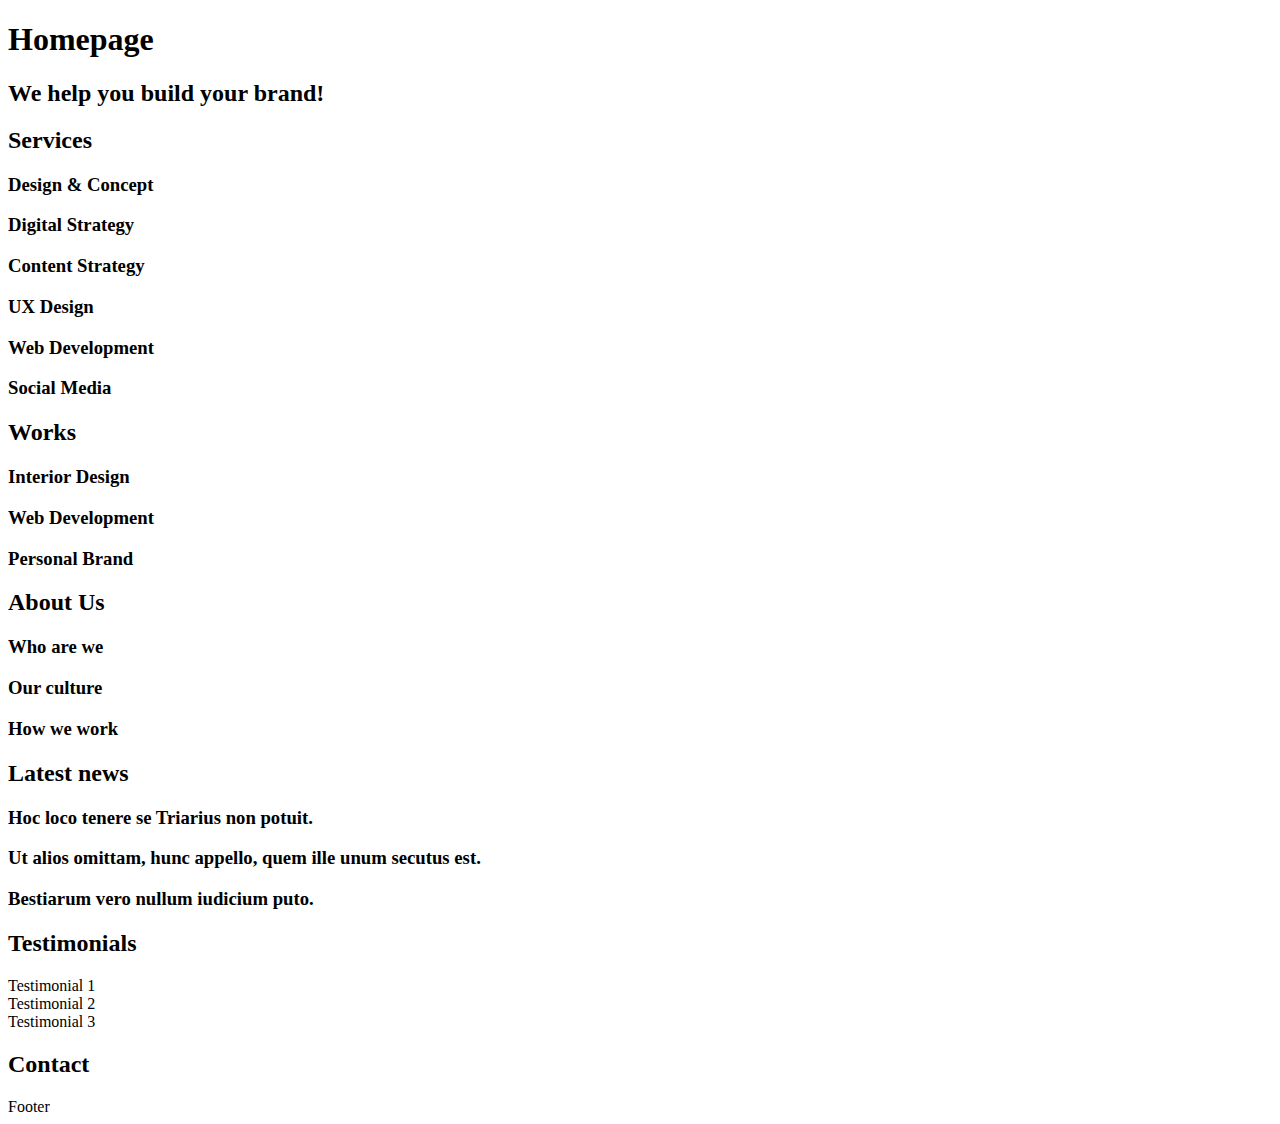
<file: 0x00-html_advanced/10-index.html>
<!DOCTYPE html>
<html lang="en" dir="ltr">
    <head>
        <meta charset="utf-8">
        <meta name="viewport" content="width=device-width, initial-scale=1.0, viewport-fit=cover">
        <title>Homepage - Techium</title>
        <meta name="description" content="Techium is a digital agency">
        <link rel="icon" type="image/x-icon" href="./image/favicon_package_v0.16/favicon.ico">
        <link rel="icon" type="image/png" href="./image/favicon_package_v0.16/favicon-16x16.png">
    </head>
    <body>
        <header>
            <nav></nav>
        </header>
        <main>
            <h1>Homepage</h1>
            <section>
                <h2>We help you build your brand!</h2>
            </section>
            <section>
                <h2>Services</h2>
                <h3>Design & Concept</h3>
                <h3>Digital Strategy</h3>
                <h3>Content Strategy</h3>
                <h3>UX Design</h3>
                <h3>Web Development</h3>
                <h3>Social Media</h3>
            </section>
            <section>
                <h2>Works</h2>
                <article>
                    <h3>Interior Design</h3>
                </article>
                <article>
                    <h3>Web Development</h3>
                </article>
                <article>
                    <h3>Personal Brand</h3>
                </article>
            </section>
            <section>
                <h2>About Us</h2>
                <h3>Who are we</h3>
                <h3>Our culture</h3>
                <h3>How we work</h3>
            </section>
            <section>
                <h2>Latest news</h2>
                <article>
                    <h3>Hoc loco tenere se Triarius non potuit.</h3>
                </article>
                <article>
                    <h3>Ut alios omittam, hunc appello, quem ille unum secutus est.</h3>
                </article>
                <article>
                    <h3>Bestiarum vero nullum iudicium puto.</h3>
                </article>
            </section>
            <section>
                <h2>Testimonials</h2>
                <article>Testimonial 1</article>
                <article>Testimonial 2</article>
                <article>Testimonial 3</article>
            </section>
            <section>
                <h2>Contact</h2>
            </section>
        </main>
        <footer>Footer</footer>
    </body>
</html>
</file>
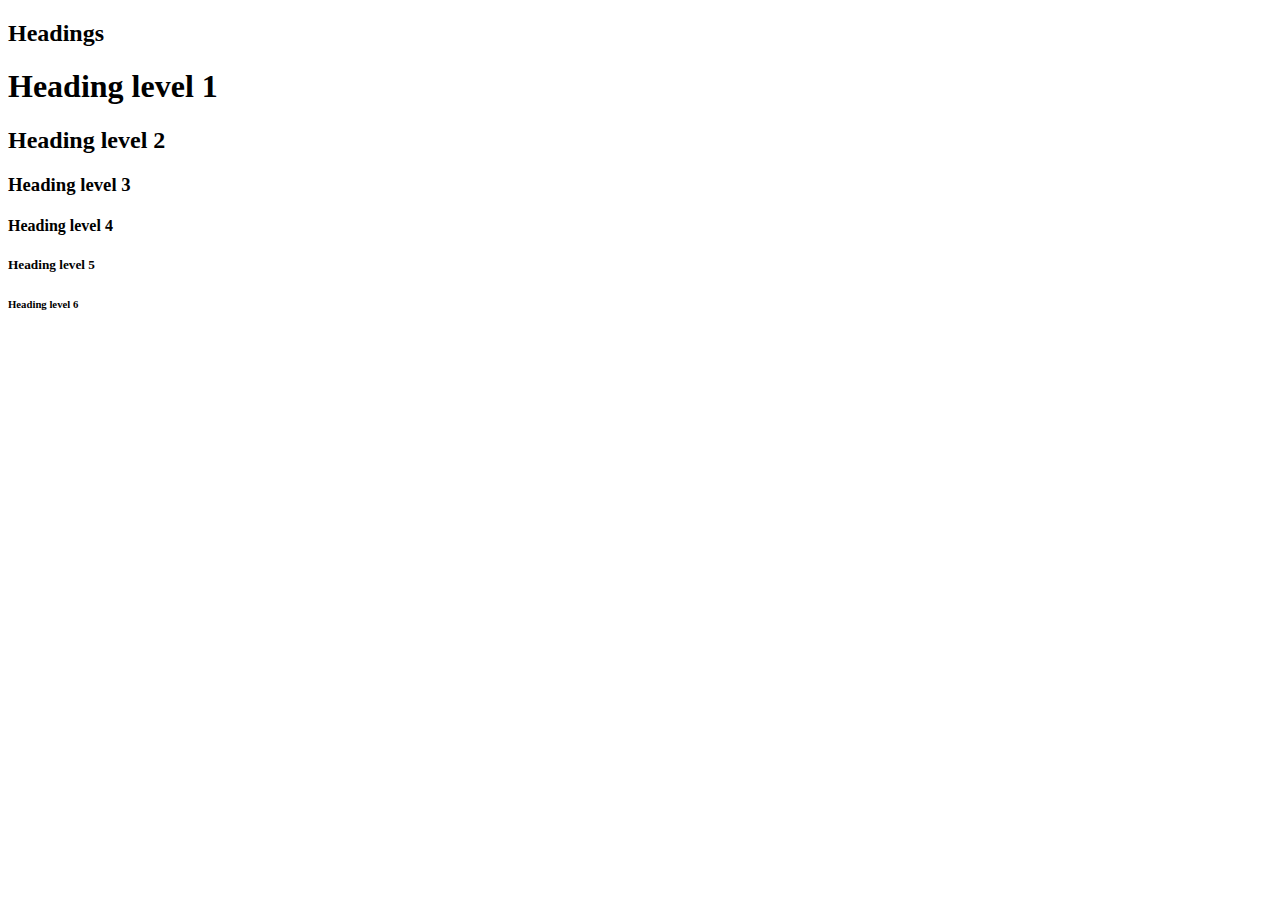
<file: 0x00-html_advanced/11-styleguide.html>
<!DOCTYPE html>
<html lang="en" dir="ltr">
    <head>
        <meta charset="utf-8">
        <meta name="viewport" width="device-width" initial-scale="1.0" viewport-fit="cover">
        <title>Styleguide - Techium</title>
        <meta name="description" content="Techium is a digital agency">
        <link rel="icon" type="image/x-icon" href="./favicon.ico">
        <link rel="icon" type="image/png" href="./favicon.png">
    </head>
    <body>
        <header></header>
        <main>
            <section>
                <header>
                    <h2>Headings</h2>
                </header>
                <h1>Heading level 1</h1>
                <h2>Heading level 2</h2>
                <h3>Heading level 3</h3>
                <h4>Heading level 4</h4>
                <h5>Heading level 5</h5>
                <h6>Heading level 6</h6>
            </section>
        </main>
        <footer></footer>
    </body>
</html>
</file>
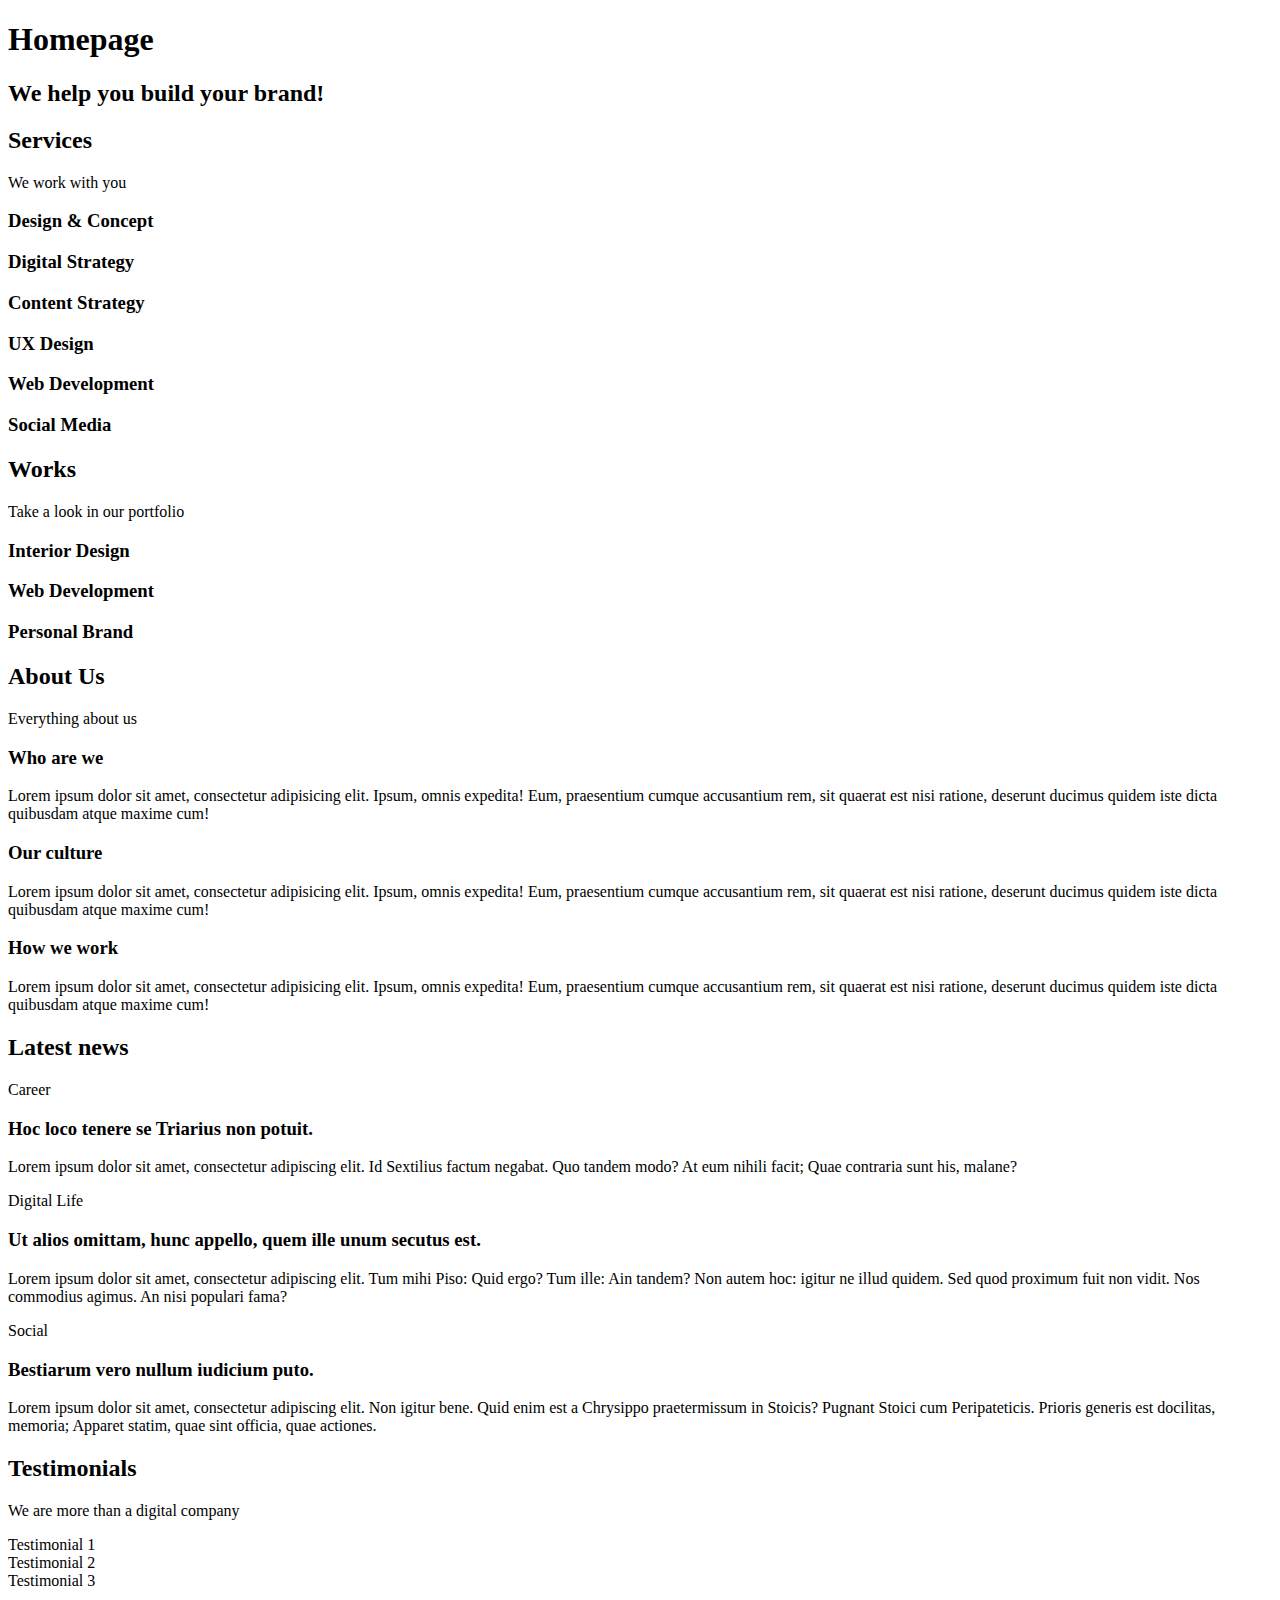
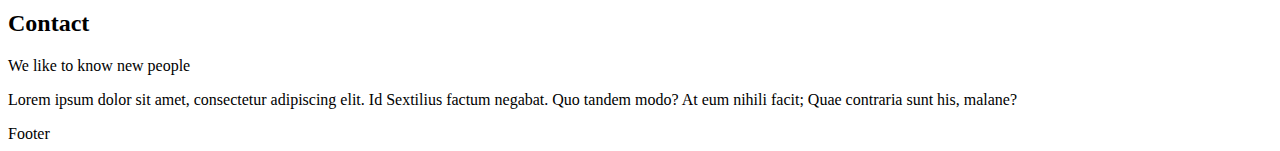
<file: 0x00-html_advanced/12-index.html>
<!DOCTYPE html>
<html lang="en" dir="ltr">
    <head>
        <meta charset="utf-8">
        <meta name="viewport" content="width=device-width, initial-scale=1.0, viewport-fit=cover">
        <title>Homepage - Techium</title>
        <meta name="description" content="Techium is a digital agency">
        <link rel="icon" type="image/x-icon" href="./image/favicon_package_v0.16/favicon.ico">
        <link rel="icon" type="image/png" href="./image/favicon_package_v0.16/favicon-16x16.png">
    </head>
    <body>
        <header>
            <nav></nav>
        </header>
        <main>
            <h1>Homepage</h1>
            <section>
                <h2>We help you build your brand!</h2>
            </section>
            <section>
                <h2>Services</h2>
                <p>We work with you</p>
                <h3>Design & Concept</h3>
                <h3>Digital Strategy</h3>
                <h3>Content Strategy</h3>
                <h3>UX Design</h3>
                <h3>Web Development</h3>
                <h3>Social Media</h3>
            </section>
            <section>
                <h2>Works</h2>
                <p>Take a look in our portfolio</p>
                <article>
                    <h3>Interior Design</h3>
                </article>
                <article>
                    <h3>Web Development</h3>
                </article>
                <article>
                    <h3>Personal Brand</h3>
                </article>
            </section>
            <section>
                <h2>About Us</h2>
                <p>Everything about us</p>
                <h3>Who are we</h3>
                <p>Lorem ipsum dolor sit amet, consectetur adipisicing elit. Ipsum, omnis expedita! Eum, praesentium cumque accusantium rem, sit quaerat est nisi ratione, deserunt ducimus quidem iste dicta quibusdam atque maxime cum!</p>
                <h3>Our culture</h3>
                <p>Lorem ipsum dolor sit amet, consectetur adipisicing elit. Ipsum, omnis expedita! Eum, praesentium cumque accusantium rem, sit quaerat est nisi ratione, deserunt ducimus quidem iste dicta quibusdam atque maxime cum!</p>
                <h3>How we work</h3>
                <p>Lorem ipsum dolor sit amet, consectetur adipisicing elit. Ipsum, omnis expedita! Eum, praesentium cumque accusantium rem, sit quaerat est nisi ratione, deserunt ducimus quidem iste dicta quibusdam atque maxime cum!</p>
            </section>
            <section>
                <h2>Latest news</h2>
                <article>
                    <p>Career</p>
                    <h3>Hoc loco tenere se Triarius non potuit.</h3>
                    <p>Lorem ipsum dolor sit amet, consectetur adipiscing elit. Id Sextilius factum negabat. Quo tandem modo? At eum nihili facit; Quae contraria sunt his, malane?</p>
                </article>
                <article>
                    <p>Digital Life</p>
                    <h3>Ut alios omittam, hunc appello, quem ille unum secutus est.</h3>
                    <p>Lorem ipsum dolor sit amet, consectetur adipiscing elit. Tum mihi Piso: Quid ergo? Tum ille: Ain tandem? Non autem hoc: igitur ne illud quidem. Sed quod proximum fuit non vidit. Nos commodius agimus. An nisi populari fama?</p>
                </article>
                <article>
                    <p>Social</p>
                    <h3>Bestiarum vero nullum iudicium puto.</h3>
                    <p>Lorem ipsum dolor sit amet, consectetur adipiscing elit. Non igitur bene. Quid enim est a Chrysippo praetermissum in Stoicis? Pugnant Stoici cum Peripateticis. Prioris generis est docilitas, memoria; Apparet statim, quae sint officia, quae actiones.</p>
                </article>
            </section>
            <section>
                <h2>Testimonials</h2>
                <p>We are more than a digital company</p>
                <article>Testimonial 1</article>
                <article>Testimonial 2</article>
                <article>Testimonial 3</article>
            </section>
            <section>
                <h2>Contact</h2>
                <p>We like to know new people</p>
                <p>Lorem ipsum dolor sit amet, consectetur adipiscing elit. Id Sextilius factum negabat. Quo tandem modo? At eum nihili facit; Quae contraria sunt his, malane?</p>
            </section>
        </main>
        <footer>Footer</footer>
    </body>
</html>
</file>
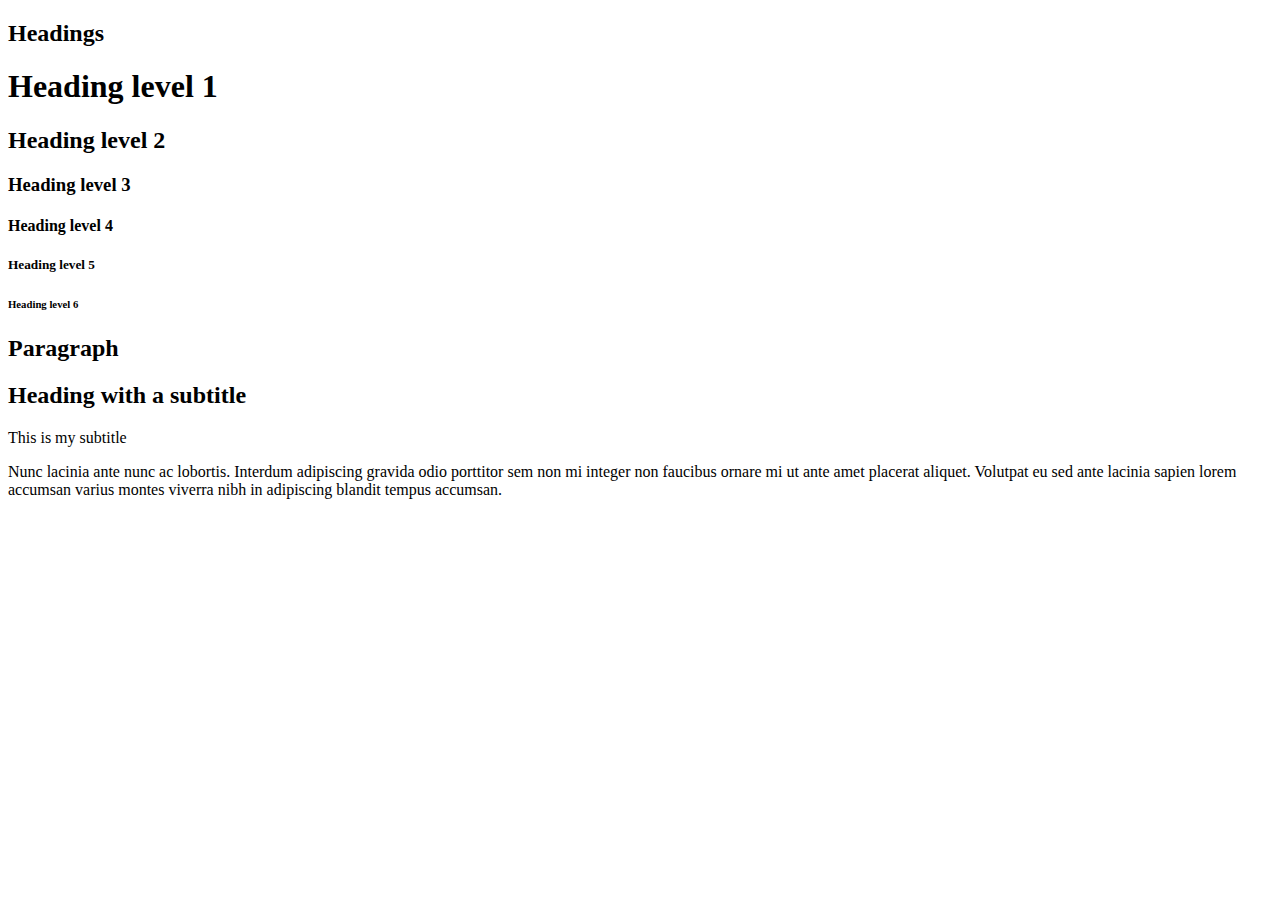
<file: 0x00-html_advanced/13-styleguide.html>
<!DOCTYPE html>
<html lang="en" dir="ltr">
    <head>
        <meta charset="utf-8">
        <meta name="viewport" width="device-width" initial-scale="1.0" viewport-fit="cover">
        <title>Styleguide - Techium</title>
        <meta name="description" content="Techium is a digital agency">
        <link rel="icon" type="image/x-icon" href="./favicon.ico">
        <link rel="icon" type="image/png" href="./favicon.png">
    </head>
    <body>
        <header></header>
        <main>
            <section>
                <header>
                    <h2>Headings</h2>
                </header>
                <h1>Heading level 1</h1>
                <h2>Heading level 2</h2>
                <h3>Heading level 3</h3>
                <h4>Heading level 4</h4>
                <h5>Heading level 5</h5>
                <h6>Heading level 6</h6>
            </section>
            <section>
                <header>
                    <h2>Paragraph</h2>
                </header>
                <h2>Heading with a subtitle</h2>
                <p>This is my subtitle</p>
                <p>Nunc lacinia ante nunc ac lobortis. Interdum adipiscing gravida odio porttitor sem non mi integer non faucibus ornare mi ut ante amet placerat aliquet. Volutpat eu sed ante lacinia sapien lorem accumsan varius montes viverra nibh in adipiscing blandit tempus accumsan.</p>
            </section>
        </main>
        <footer></footer>
    </body>
</html>
</file>
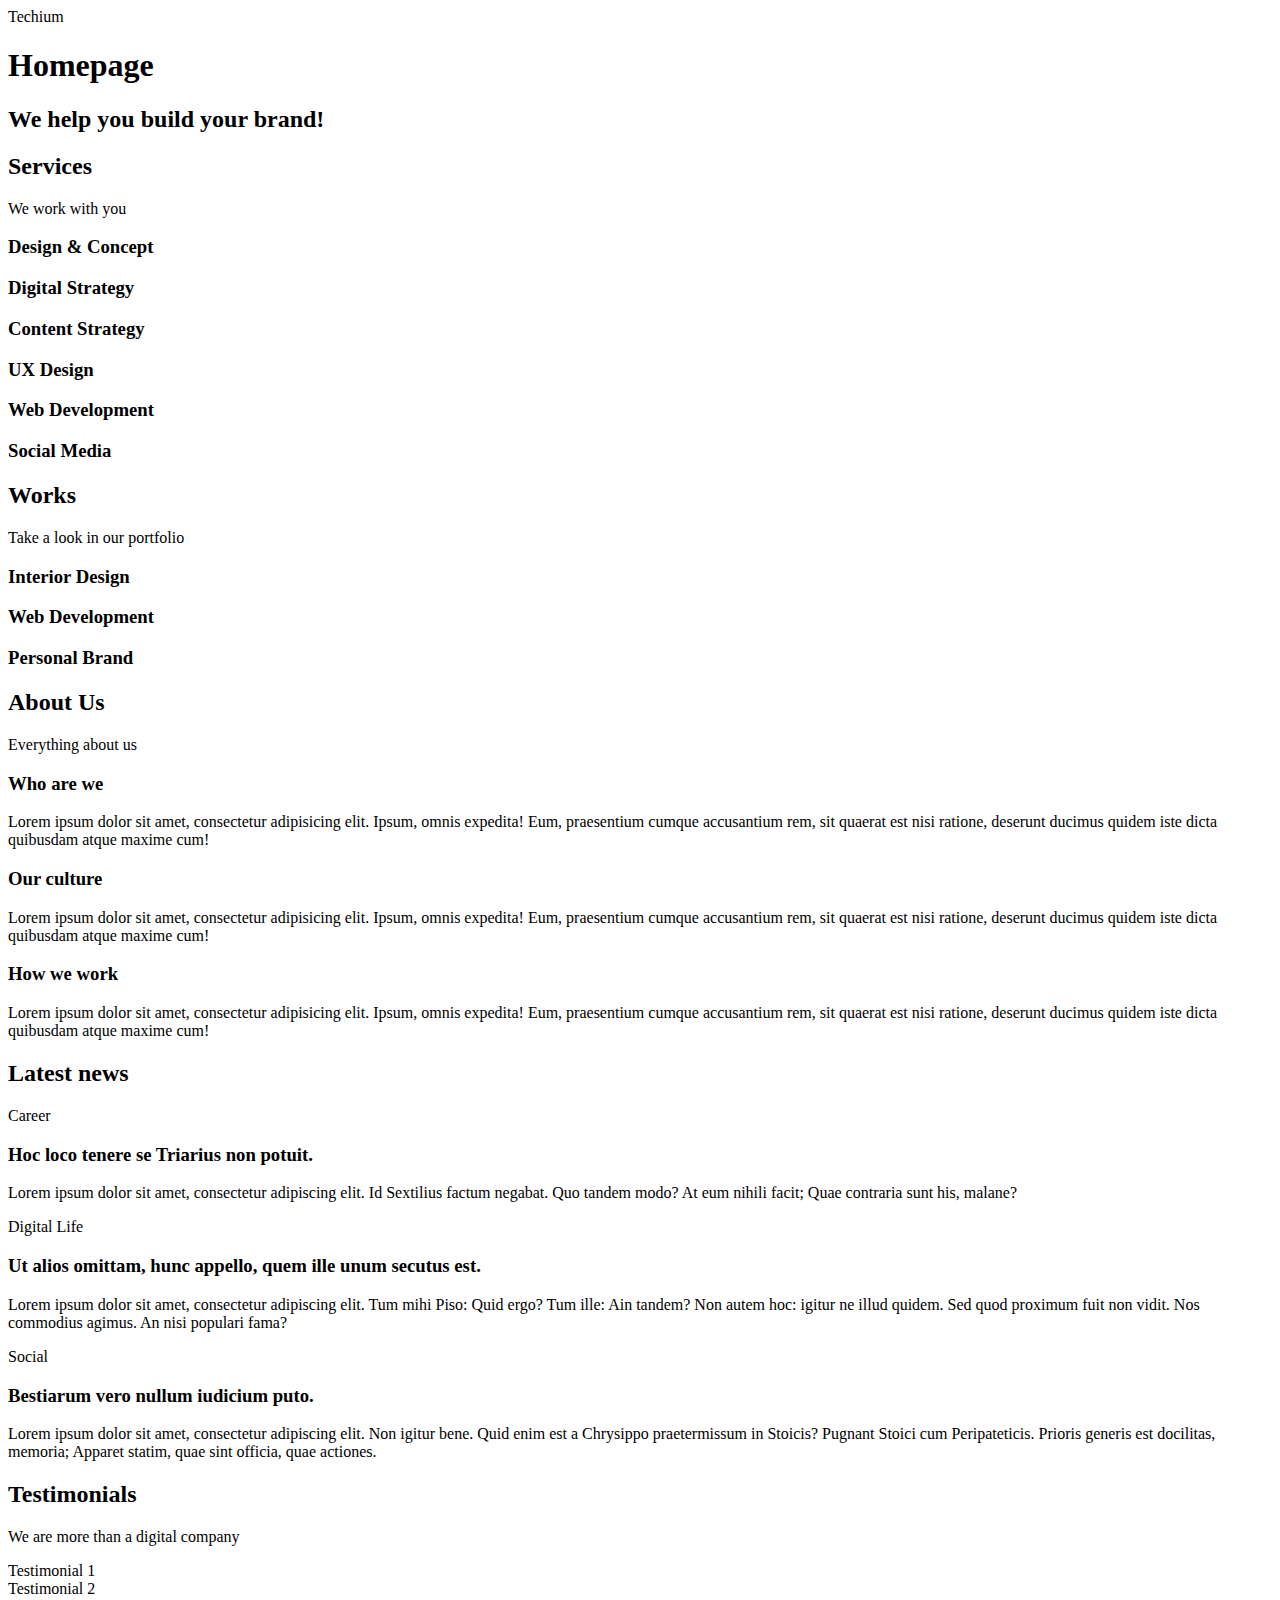
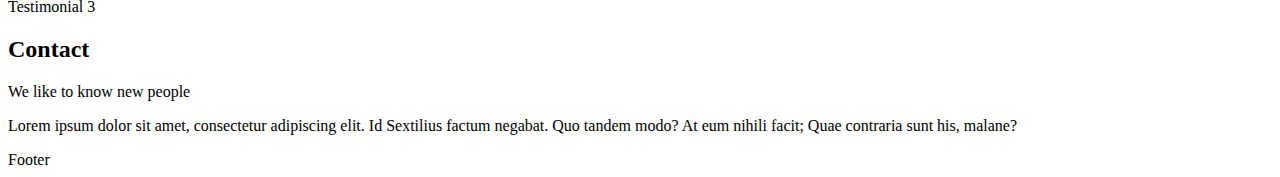
<file: 0x00-html_advanced/14-index.html>
<!DOCTYPE html>
<html lang="en" dir="ltr">
    <head>
        <meta charset="utf-8">
        <meta name="viewport" content="width=device-width, initial-scale=1.0, viewport-fit=cover">
        <title>Homepage - Techium</title>
        <meta name="description" content="Techium is a digital agency">
        <link rel="icon" type="image/x-icon" href="./image/favicon_package_v0.16/favicon.ico">
        <link rel="icon" type="image/png" href="./image/favicon_package_v0.16/favicon-16x16.png">
    </head>
    <body>
        <header>
            <span>Techium</span>
            <nav></nav>
        </header>
        <main>
            <h1>Homepage</h1>
            <section>
                <h2>We help you build your brand!</h2>
            </section>
            <section>
                <h2>Services</h2>
                <p>We work with you</p>
                <h3>Design & Concept</h3>
                <h3>Digital Strategy</h3>
                <h3>Content Strategy</h3>
                <h3>UX Design</h3>
                <h3>Web Development</h3>
                <h3>Social Media</h3>
            </section>
            <section>
                <h2>Works</h2>
                <p>Take a look in our portfolio</p>
                <article>
                    <h3>Interior Design</h3>
                </article>
                <article>
                    <h3>Web Development</h3>
                </article>
                <article>
                    <h3>Personal Brand</h3>
                </article>
            </section>
            <section>
                <h2>About Us</h2>
                <p>Everything about us</p>
                <h3>Who are we</h3>
                <p>Lorem ipsum dolor sit amet, consectetur adipisicing elit. Ipsum, omnis expedita! Eum, praesentium cumque accusantium rem, sit quaerat est nisi ratione, deserunt ducimus quidem iste dicta quibusdam atque maxime cum!</p>
                <h3>Our culture</h3>
                <p>Lorem ipsum dolor sit amet, consectetur adipisicing elit. Ipsum, omnis expedita! Eum, praesentium cumque accusantium rem, sit quaerat est nisi ratione, deserunt ducimus quidem iste dicta quibusdam atque maxime cum!</p>
                <h3>How we work</h3>
                <p>Lorem ipsum dolor sit amet, consectetur adipisicing elit. Ipsum, omnis expedita! Eum, praesentium cumque accusantium rem, sit quaerat est nisi ratione, deserunt ducimus quidem iste dicta quibusdam atque maxime cum!</p>
            </section>
            <section>
                <h2>Latest news</h2>
                <article>
                    <p>Career</p>
                    <h3>Hoc loco tenere se Triarius non potuit.</h3>
                    <p>Lorem ipsum dolor sit amet, consectetur adipiscing elit. Id Sextilius factum negabat. Quo tandem modo? At eum nihili facit; Quae contraria sunt his, malane?</p>
                </article>
                <article>
                    <p>Digital Life</p>
                    <h3>Ut alios omittam, hunc appello, quem ille unum secutus est.</h3>
                    <p>Lorem ipsum dolor sit amet, consectetur adipiscing elit. Tum mihi Piso: Quid ergo? Tum ille: Ain tandem? Non autem hoc: igitur ne illud quidem. Sed quod proximum fuit non vidit. Nos commodius agimus. An nisi populari fama?</p>
                </article>
                <article>
                    <p>Social</p>
                    <h3>Bestiarum vero nullum iudicium puto.</h3>
                    <p>Lorem ipsum dolor sit amet, consectetur adipiscing elit. Non igitur bene. Quid enim est a Chrysippo praetermissum in Stoicis? Pugnant Stoici cum Peripateticis. Prioris generis est docilitas, memoria; Apparet statim, quae sint officia, quae actiones.</p>
                </article>
            </section>
            <section>
                <h2>Testimonials</h2>
                <p>We are more than a digital company</p>
                <article>Testimonial 1</article>
                <article>Testimonial 2</article>
                <article>Testimonial 3</article>
            </section>
            <section>
                <h2>Contact</h2>
                <p>We like to know new people</p>
                <p>Lorem ipsum dolor sit amet, consectetur adipiscing elit. Id Sextilius factum negabat. Quo tandem modo? At eum nihili facit; Quae contraria sunt his, malane?</p>
            </section>
        </main>
        <footer>Footer</footer>
    </body>
</html>
</file>
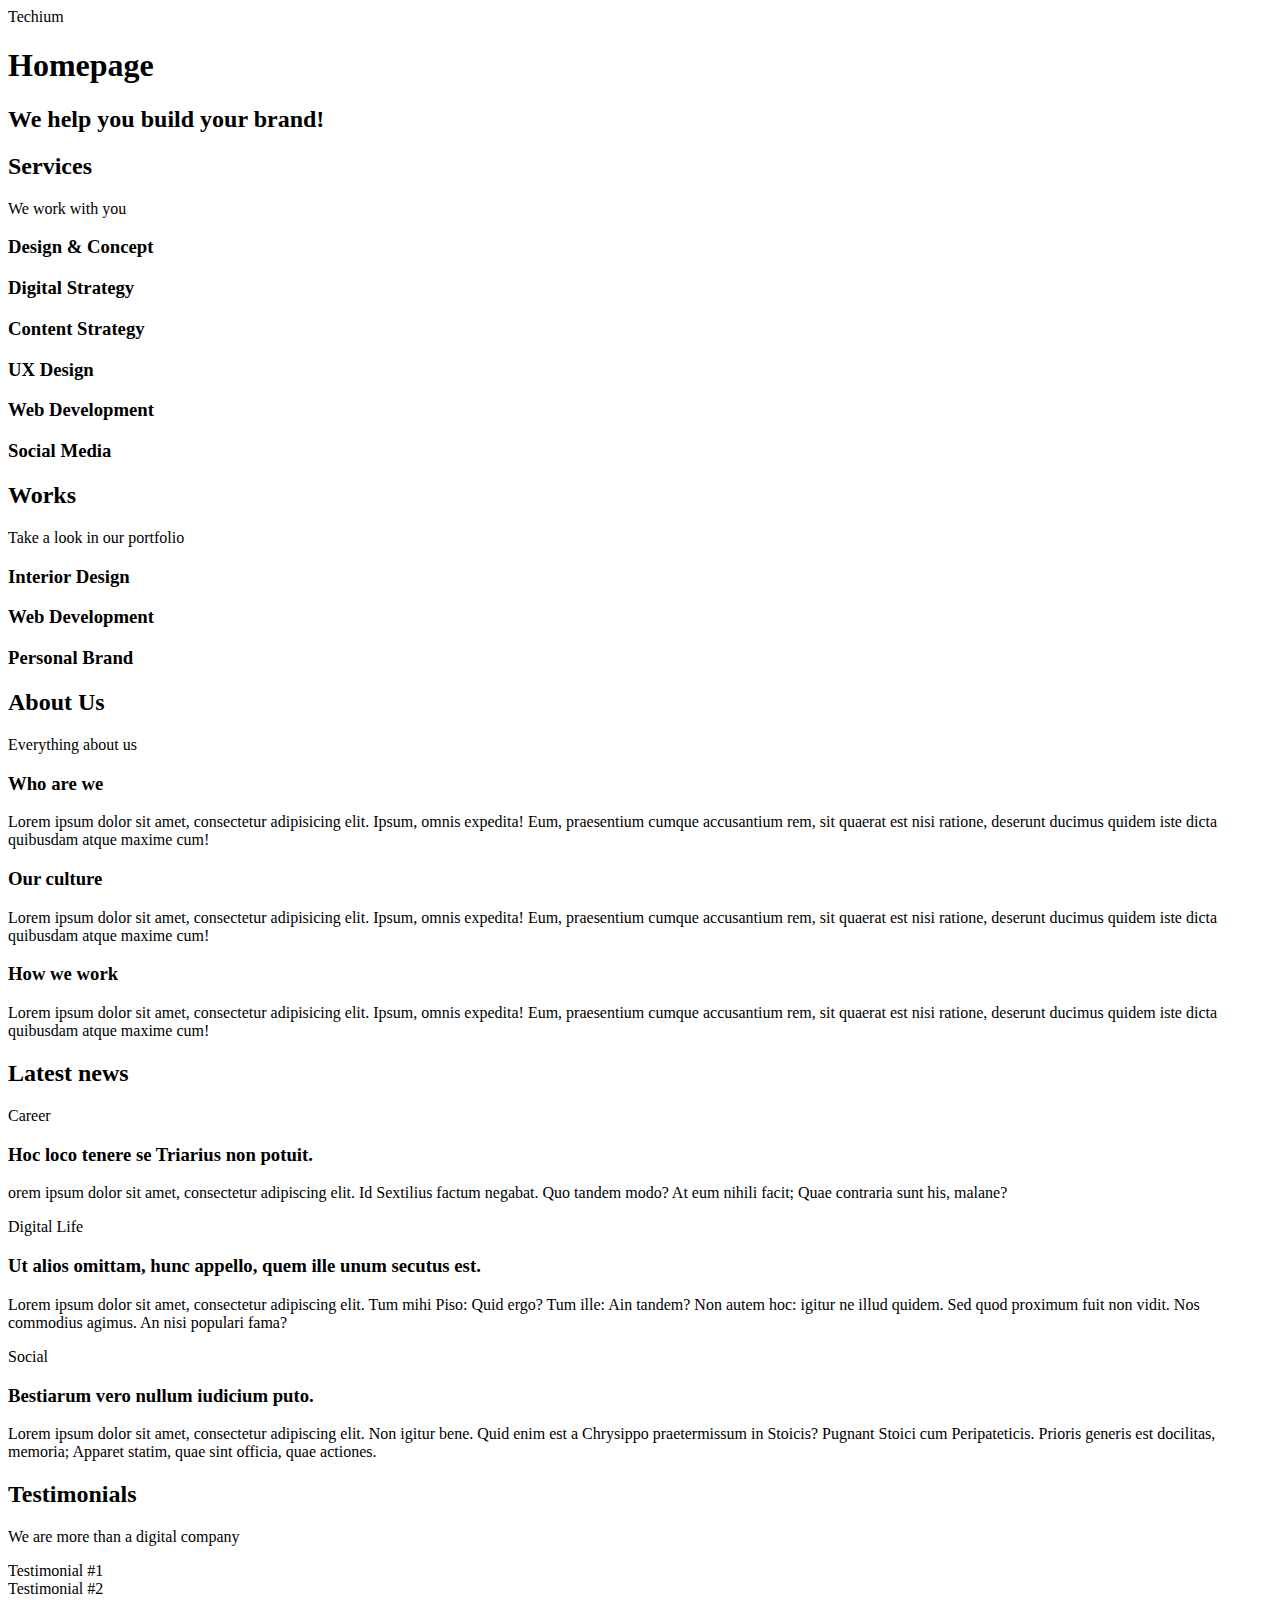
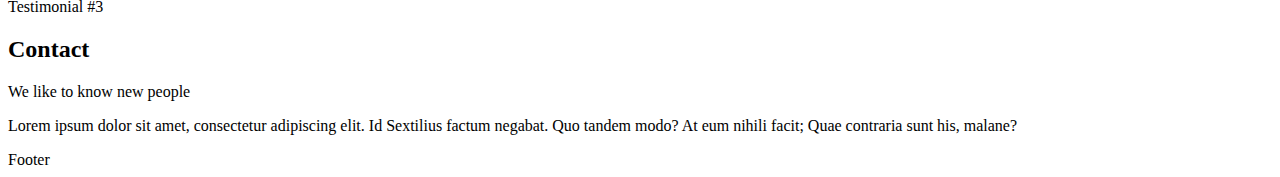
<file: 0x00-html_advanced/15-index.html>
<!DOCTYPE html>
<html lang="en" dir="ltr">
    <head>
        <meta charset="utf-8">
        <meta name="viewport" width="device-width" initial-scale="1.0" viewport-fit="cover">
        <title>Homepage - Techium</title>
        <meta name="description" content="Techium is a digital agency">
        <link rel="icon" type="image/x-icon" href="./favicon.ico">
        <link rel="icon" type="image/png" href="./favicon.png">
    </head>
    <body>
            <header>
                <div>
                    <nav><span>Techium</span></nav>
                </div>
            </header>
        <main>
            <h1>Homepage</h1>
                <section>
                    <div>
                        <h2>We help you build your brand!</h2>
                    </div>
                </section>
                <section>
                    <div>
                        <h2>Services</h2>
                        <p>We work with you</p>
                        <h3>Design & Concept</h3>
                        <h3>Digital Strategy</h3>
                        <h3>Content Strategy</h3>
                        <h3>UX Design</h3>
                        <h3>Web Development</h3>
                        <h3>Social Media</h3>
                    </div>
                </section>
                <section>
                    <div>
                        <h2>Works</h2>
                        <p>Take a look in our portfolio</p>
                        <article>
                            <h3>Interior Design</h3>
                        </article>
                        <article>
                            <h3>Web Development</h3>
                        </article>
                        <article>
                            <h3>Personal Brand</h3>
                        </article>
                    </div>
                </section>
                <section>
                    <div>
                        <h2>About Us</h2>
                        <p>Everything about us</p>
                        <h3>Who are we</h3>
                        <p>Lorem ipsum dolor sit amet, consectetur adipisicing elit. Ipsum, omnis expedita! Eum, praesentium cumque accusantium rem, sit quaerat est nisi ratione, deserunt ducimus quidem iste dicta quibusdam atque maxime cum!</p>
                        <h3>Our culture</h3>
                        <p>Lorem ipsum dolor sit amet, consectetur adipisicing elit. Ipsum, omnis expedita! Eum, praesentium cumque accusantium rem, sit quaerat est nisi ratione, deserunt ducimus quidem iste dicta quibusdam atque maxime cum!</p>
                        <h3>How we work</h3>
                        <p>Lorem ipsum dolor sit amet, consectetur adipisicing elit. Ipsum, omnis expedita! Eum, praesentium cumque accusantium rem, sit quaerat est nisi ratione, deserunt ducimus quidem iste dicta quibusdam atque maxime cum!</p>
                    </div>
                </section>
                <section>
                    <div>
                        <h2>Latest news</h2>
                        <article>
                            <p>Career</p>
                            <h3>Hoc loco tenere se Triarius non potuit.</h3>
                            <p>orem ipsum dolor sit amet, consectetur adipiscing elit. Id Sextilius factum negabat. Quo tandem modo? At eum nihili facit; Quae contraria sunt his, malane?</p>
                        </article>
                        <article>
                            <p>Digital Life</p>
                            <h3>Ut alios omittam, hunc appello, quem ille unum secutus est.</h3>
                            <p>Lorem ipsum dolor sit amet, consectetur adipiscing elit. Tum mihi Piso: Quid ergo? Tum ille: Ain tandem? Non autem hoc: igitur ne illud quidem. Sed quod proximum fuit non vidit. Nos commodius agimus. An nisi populari fama?</p>
                        </article>
                        <article>
                            <p>Social</p>
                            <h3>Bestiarum vero nullum iudicium puto.</h3>
                            <p>Lorem ipsum dolor sit amet, consectetur adipiscing elit. Non igitur bene. Quid enim est a Chrysippo praetermissum in Stoicis? Pugnant Stoici cum Peripateticis. Prioris generis est docilitas, memoria; Apparet statim, quae sint officia, quae actiones.</p>
                        </article>
                    </div>
                </section>
                <section>
                    <div>
                        <h2>Testimonials</h2>
                        <p>We are more than a digital company</p>
                        <article>Testimonial #1</article>
                        <article>Testimonial #2</article>
                        <article>Testimonial #3</article>
                    </div>
                </section>
                <section>
                    <div>
                        <h2>Contact</h2>
                        <p>We like to know new people</p>
                        <p>Lorem ipsum dolor sit amet, consectetur adipiscing elit. Id Sextilius factum negabat. Quo tandem modo? At eum nihili facit; Quae contraria sunt his, malane?</p>
                    </div>
                </section>
        </main>
            <footer>
                <div>
                    Footer
                </div>
            </footer>
    </body>
</html>
</file>
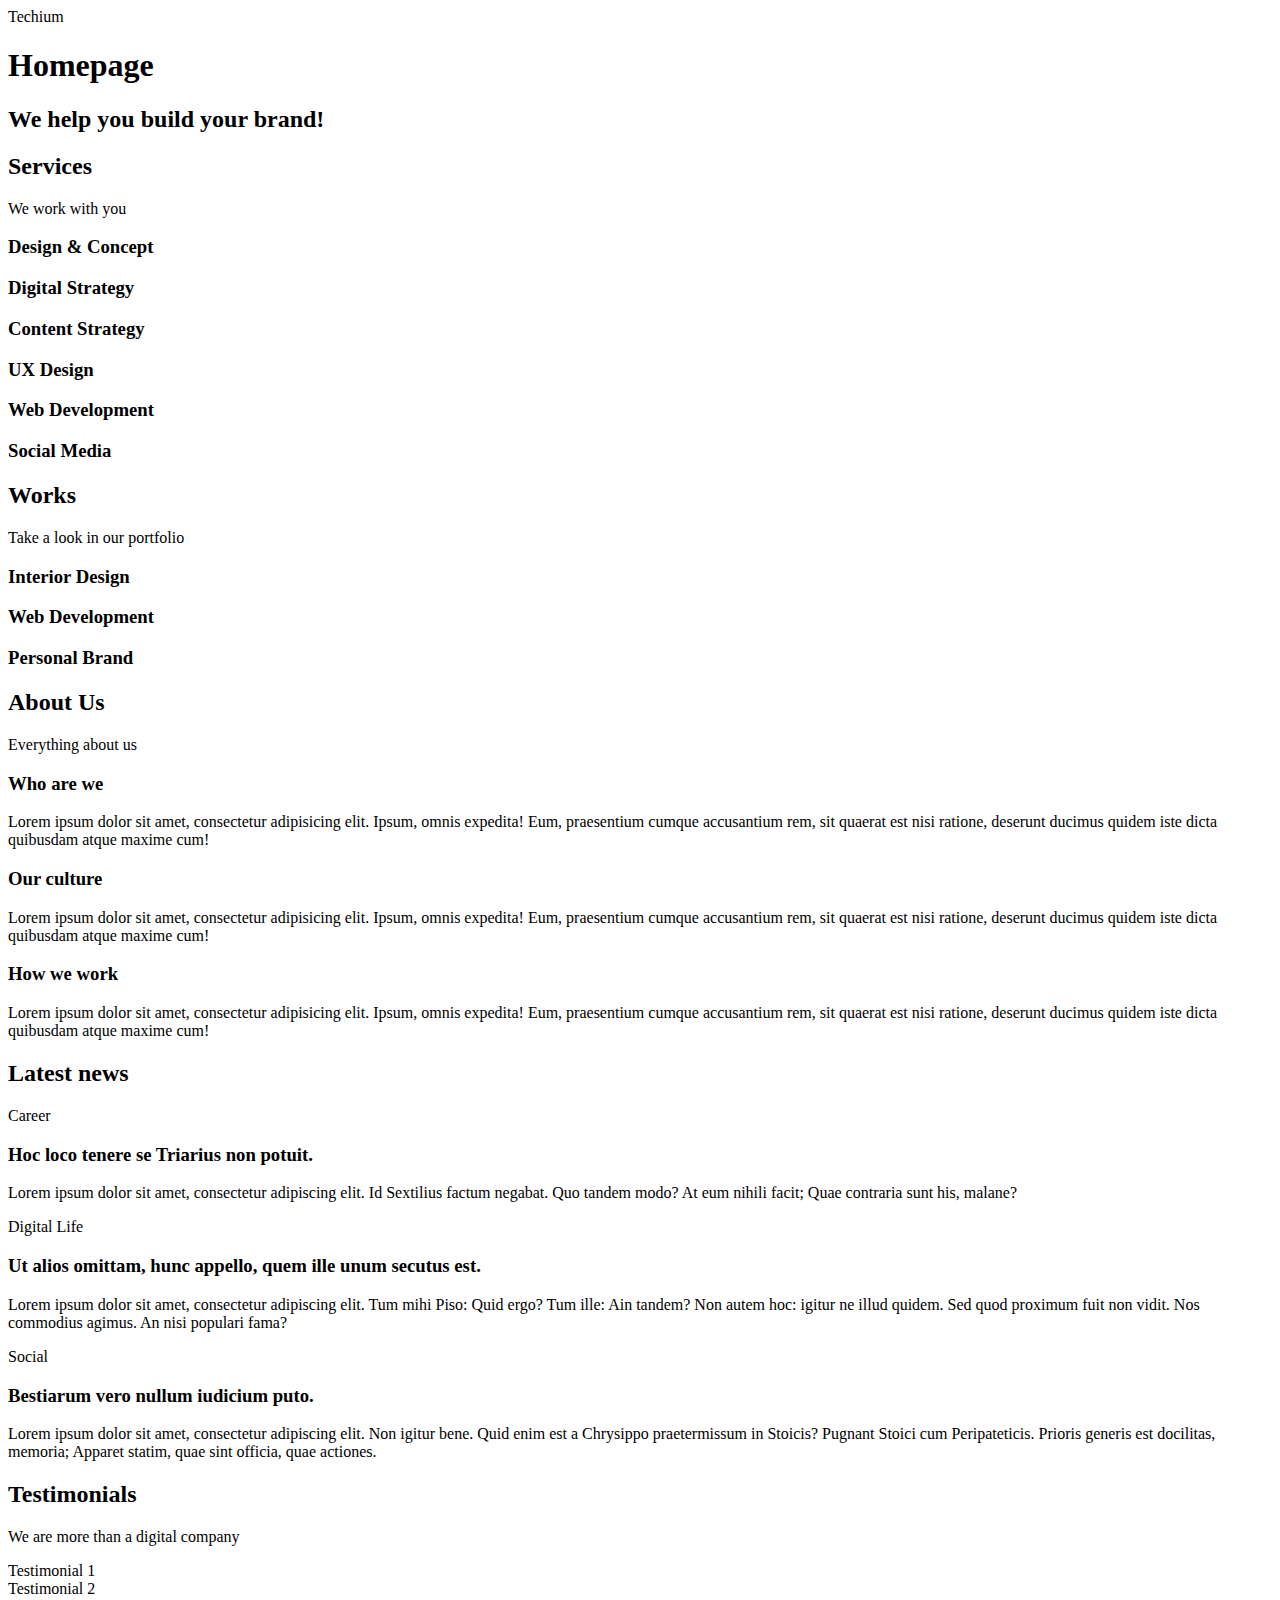
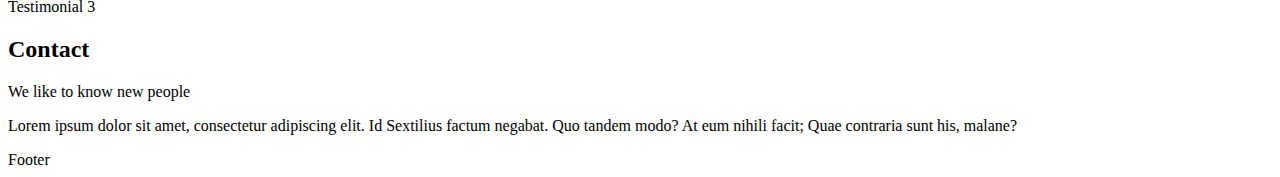
<file: 0x00-html_advanced/16-index.html>
<!DOCTYPE html>
<html lang="en" dir="ltr">
    <head>
        <meta charset="utf-8">
        <meta name="viewport" content="width=device-width, initial-scale=1.0, viewport-fit=cover">
        <title>Homepage - Techium</title>
        <meta name="description" content="Techium is a digital agency">
        <link rel="icon" type="image/x-icon" href="./favicon.ico">
        <link rel="icon" type="image/png" href="./favicon.png">
    </head>
    <body>
        <header>
            <div>
                <span>Techium</span>
                <nav></nav>
            </div>
        </header>
        <main>
            <h1>Homepage</h1>
            <section>
                <div>
                    <h2>We help you build your brand!</h2>
                </div>
            </section>
            <section>
                <div>
                    <header>
                        <h2>Services</h2>
                        <p>We work with you</p>
                    </header>
                    <div>
                        <h3>Design & Concept</h3>
                        <h3>Digital Strategy</h3>
                        <h3>Content Strategy</h3>
                        <h3>UX Design</h3>
                        <h3>Web Development</h3>
                        <h3>Social Media</h3>
                    </div>
                </div>
            </section>
            <section>
                <div>
                    <header>
                        <h2>Works</h2>
                        <p>Take a look in our portfolio</p>
                    </header>
                    <div>
                        <article>
                            <h3>Interior Design</h3>
                        </article>
                        <article>
                            <h3>Web Development</h3>
                        </article>
                        <article>
                            <h3>Personal Brand</h3>
                        </article>
                    </div>
                </div>
            </section>
            <section>
                <div>
                    <header>
                        <h2>About Us</h2>
                        <p>Everything about us</p>
                    </header>
                    <div>
                        <h3>Who are we</h3>
                        <p>Lorem ipsum dolor sit amet, consectetur adipisicing elit. Ipsum, omnis expedita! Eum, praesentium cumque accusantium rem, sit quaerat est nisi ratione, deserunt ducimus quidem iste dicta quibusdam atque maxime cum!</p>
                        <h3>Our culture</h3>
                        <p>Lorem ipsum dolor sit amet, consectetur adipisicing elit. Ipsum, omnis expedita! Eum, praesentium cumque accusantium rem, sit quaerat est nisi ratione, deserunt ducimus quidem iste dicta quibusdam atque maxime cum!</p>
                        <h3>How we work</h3>
                        <p>Lorem ipsum dolor sit amet, consectetur adipisicing elit. Ipsum, omnis expedita! Eum, praesentium cumque accusantium rem, sit quaerat est nisi ratione, deserunt ducimus quidem iste dicta quibusdam atque maxime cum!</p>
                    </div>
                </div>
            </section>
            <section>
                <div>
                    <header>
                        <h2>Latest news</h2>
                    </header>
                    <div>
                        <article>
                            <p>Career</p>
                            <h3>Hoc loco tenere se Triarius non potuit.</h3>
                            <p>Lorem ipsum dolor sit amet, consectetur adipiscing elit. Id Sextilius factum negabat. Quo tandem modo? At eum nihili facit; Quae contraria sunt his, malane?</p>
                        </article>
                        <article>
                            <p>Digital Life</p>
                            <h3>Ut alios omittam, hunc appello, quem ille unum secutus est.</h3>
                            <p>Lorem ipsum dolor sit amet, consectetur adipiscing elit. Tum mihi Piso: Quid ergo? Tum ille: Ain tandem? Non autem hoc: igitur ne illud quidem. Sed quod proximum fuit non vidit. Nos commodius agimus. An nisi populari fama?</p>
                        </article>
                        <article>
                            <p>Social</p>
                            <h3>Bestiarum vero nullum iudicium puto.</h3>
                            <p>Lorem ipsum dolor sit amet, consectetur adipiscing elit. Non igitur bene. Quid enim est a Chrysippo praetermissum in Stoicis? Pugnant Stoici cum Peripateticis. Prioris generis est docilitas, memoria; Apparet statim, quae sint officia, quae actiones.</p>
                        </article>
                    </div>
                </div>
            </section>
            <section>
                <div>
                    <header>
                        <h2>Testimonials</h2>
                        <p>We are more than a digital company</p>
                    </header>
                    <div>
                        <article>Testimonial 1</article>
                        <article>Testimonial 2</article>
                        <article>Testimonial 3</article>
                    </div>
                </div>
            </section>
            <section>
                <div>
                    <header>
                        <h2>Contact</h2>
                        <p>We like to know new people</p>
                    </header>
                    <div>
                        <p>Lorem ipsum dolor sit amet, consectetur adipiscing elit. Id Sextilius factum negabat. Quo tandem modo? At eum nihili facit; Quae contraria sunt his, malane?</p>
                    </div>
                </div>
            </section>
        </main>
        <footer>
            <div>
                Footer
            </div>
        </footer>
    </body>
</html>
</file>
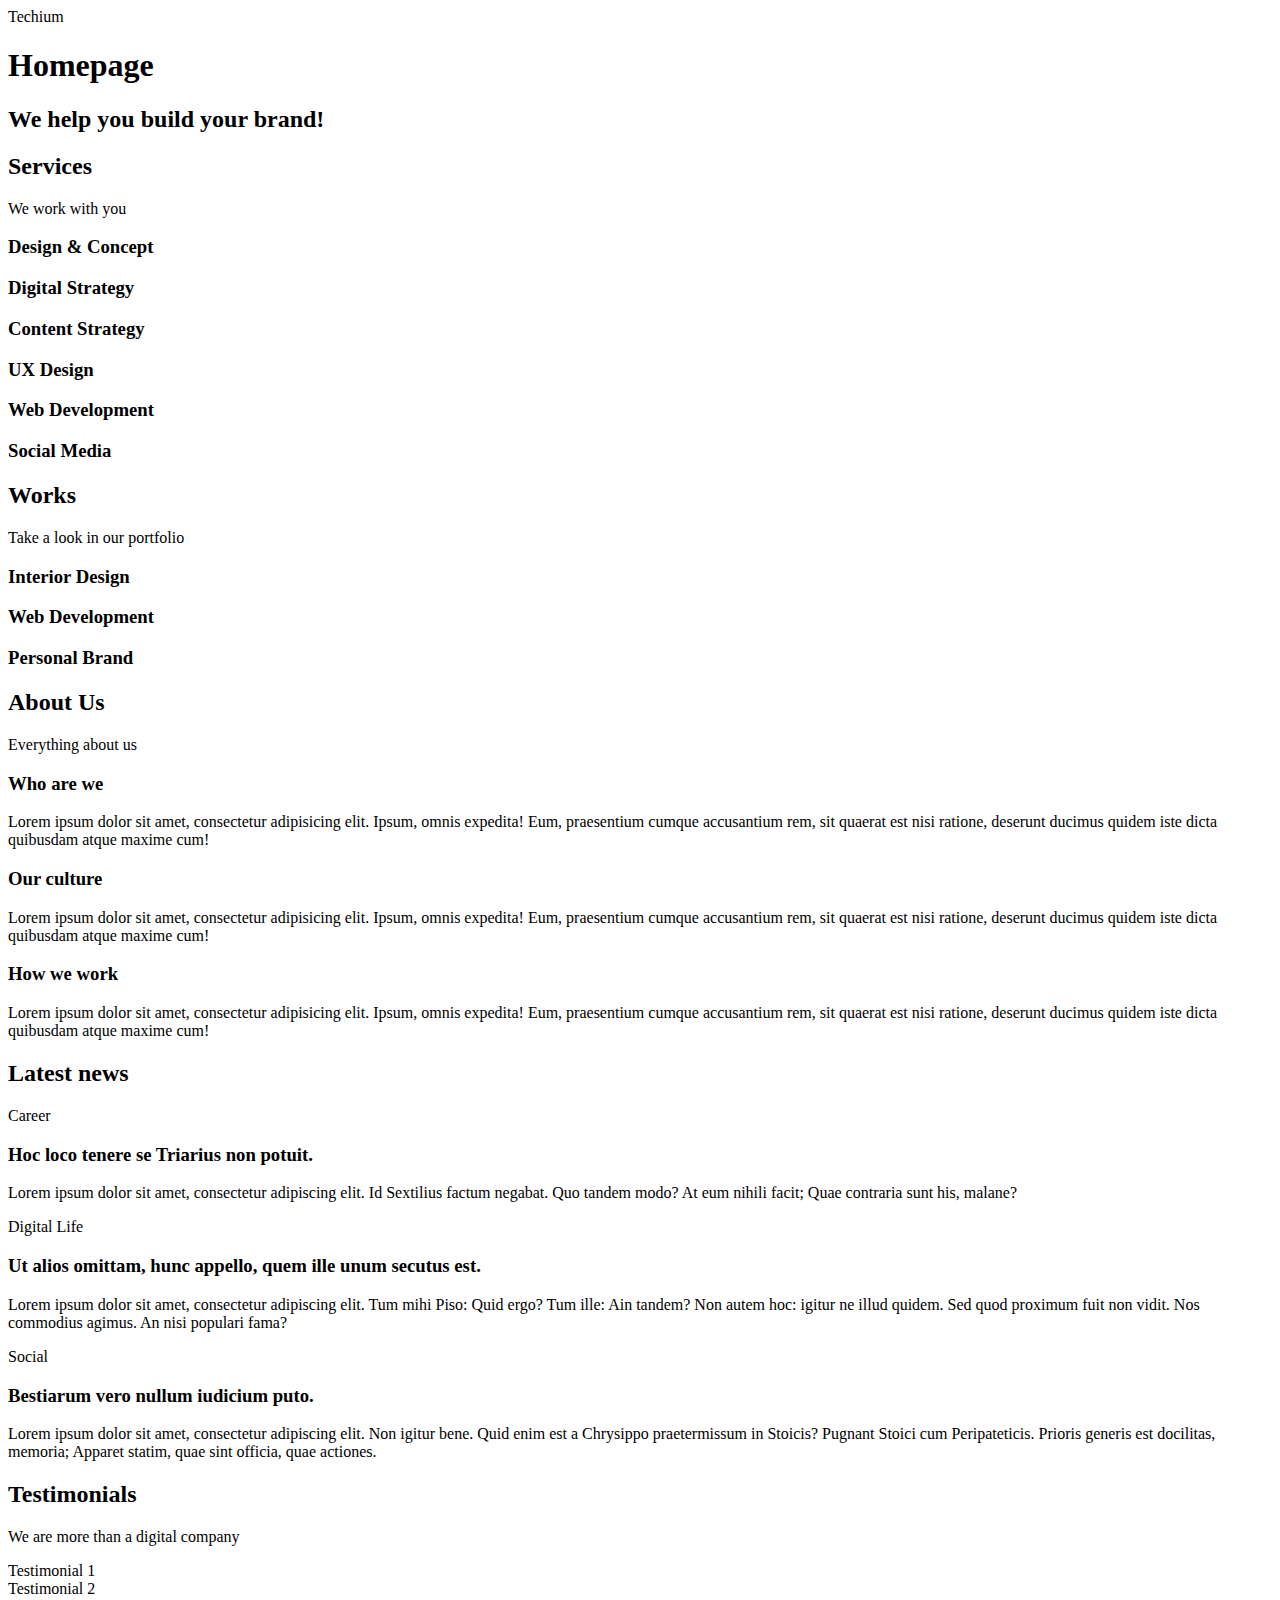
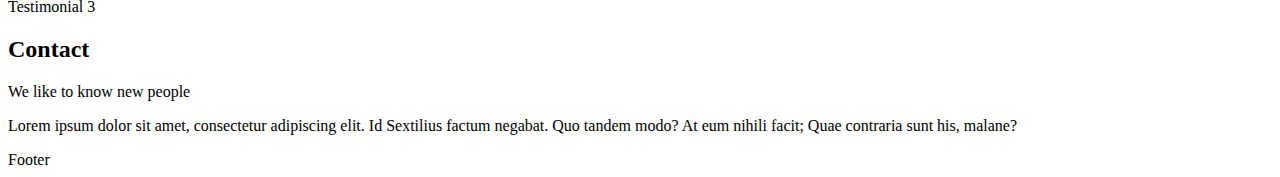
<file: 0x00-html_advanced/17-index.html>
<!DOCTYPE html>
<html lang="en" dir="ltr">
    <head>
        <meta charset="utf-8">
        <meta name="viewport" content="width=device-width, initial-scale=1.0, viewport-fit=cover">
        <title>Homepage - Techium</title>
        <meta name="description" content="Techium is a digital agency">
        <link rel="icon" type="image/x-icon" href="./favicon.ico">
        <link rel="icon" type="image/png" href="./favicon.png">
    </head>
    <body>

        <!-- Header -->
        <header>
            <div>
                <span>Techium</span>
                <nav></nav>
            </div>
        </header>

        <!-- Main -->
        <main>
            <h1>Homepage</h1>

            <!-- Hero section -->
            <section>
                <div>
                    <h2>We help you build your brand!</h2>
                </div>
            </section>

            <!-- Services section -->
            <section>
                <div>
                    <header>
                        <h2>Services</h2>
                        <p>We work with you</p>
                    </header>
                    <div>
                        <h3>Design & Concept</h3>
                        <h3>Digital Strategy</h3>
                        <h3>Content Strategy</h3>
                        <h3>UX Design</h3>
                        <h3>Web Development</h3>
                        <h3>Social Media</h3>
                    </div>
                </div>
            </section>

            <!-- Works section -->
            <section>
                <div>
                    <header>
                        <h2>Works</h2>
                        <p>Take a look in our portfolio</p>
                    </header>
                    <div>
                        <article>
                            <h3>Interior Design</h3>
                        </article>
                        <article>
                            <h3>Web Development</h3>
                        </article>
                        <article>
                            <h3>Personal Brand</h3>
                        </article>
                    </div>
                </div>
            </section>

            <!-- About Us section -->
            <section>
                <div>
                    <header>
                        <h2>About Us</h2>
                        <p>Everything about us</p>
                    </header>
                    <div>
                        <h3>Who are we</h3>
                        <p>Lorem ipsum dolor sit amet, consectetur adipisicing elit. Ipsum, omnis expedita! Eum, praesentium cumque accusantium rem, sit quaerat est nisi ratione, deserunt ducimus quidem iste dicta quibusdam atque maxime cum!</p>
                        <h3>Our culture</h3>
                        <p>Lorem ipsum dolor sit amet, consectetur adipisicing elit. Ipsum, omnis expedita! Eum, praesentium cumque accusantium rem, sit quaerat est nisi ratione, deserunt ducimus quidem iste dicta quibusdam atque maxime cum!</p>
                        <h3>How we work</h3>
                        <p>Lorem ipsum dolor sit amet, consectetur adipisicing elit. Ipsum, omnis expedita! Eum, praesentium cumque accusantium rem, sit quaerat est nisi ratione, deserunt ducimus quidem iste dicta quibusdam atque maxime cum!</p>
                    </div>
                </div>
            </section>

            <!-- Latest news section -->
            <section>
                <div>
                    <header>
                        <h2>Latest news</h2>
                    </header>
                    <div>
                        <article>
                            <p>Career</p>
                            <h3>Hoc loco tenere se Triarius non potuit.</h3>
                            <p>Lorem ipsum dolor sit amet, consectetur adipiscing elit. Id Sextilius factum negabat. Quo tandem modo? At eum nihili facit; Quae contraria sunt his, malane?</p>
                        </article>
                        <article>
                            <p>Digital Life</p>
                            <h3>Ut alios omittam, hunc appello, quem ille unum secutus est.</h3>
                            <p>Lorem ipsum dolor sit amet, consectetur adipiscing elit. Tum mihi Piso: Quid ergo? Tum ille: Ain tandem? Non autem hoc: igitur ne illud quidem. Sed quod proximum fuit non vidit. Nos commodius agimus. An nisi populari fama?</p>
                        </article>
                        <article>
                            <p>Social</p>
                            <h3>Bestiarum vero nullum iudicium puto.</h3>
                            <p>Lorem ipsum dolor sit amet, consectetur adipiscing elit. Non igitur bene. Quid enim est a Chrysippo praetermissum in Stoicis? Pugnant Stoici cum Peripateticis. Prioris generis est docilitas, memoria; Apparet statim, quae sint officia, quae actiones.</p>
                        </article>
                    </div>
                </div>
            </section>

            <!-- Testimonials section -->
            <section>
                <div>
                    <header>
                        <h2>Testimonials</h2>
                        <p>We are more than a digital company</p>
                    </header>
                    <div>
                        <article>Testimonial 1</article>
                        <article>Testimonial 2</article>
                        <article>Testimonial 3</article>
                    </div>
                </div>
            </section>

            <!-- Contact section -->
            <section>
                <div>
                    <header>
                        <h2>Contact</h2>
                        <p>We like to know new people</p>
                    </header>
                    <div>
                        <p>Lorem ipsum dolor sit amet, consectetur adipiscing elit. Id Sextilius factum negabat. Quo tandem modo? At eum nihili facit; Quae contraria sunt his, malane?</p>
                    </div>
                </div>
            </section>
        </main>
        
        <!-- Footer -->
        <footer>
            <div>
                Footer
            </div>
        </footer>
    </body>
</html>
</file>
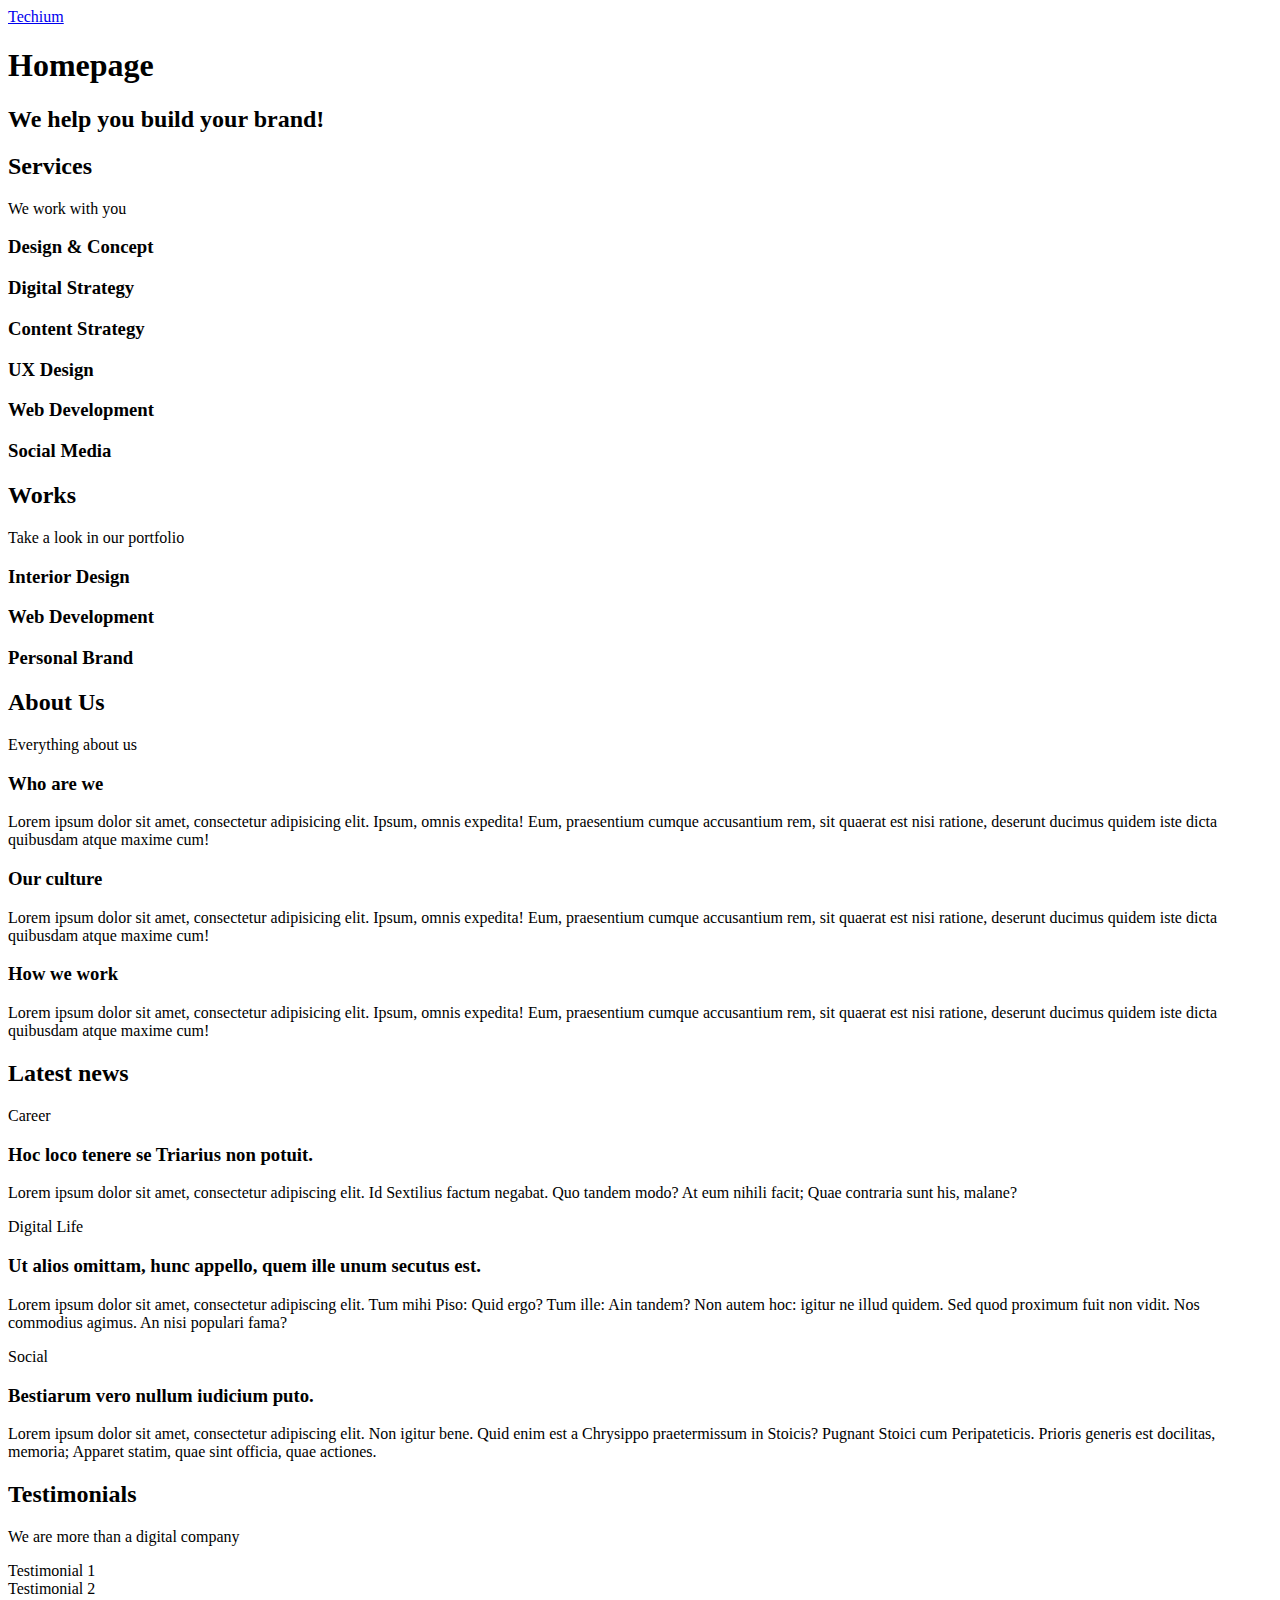
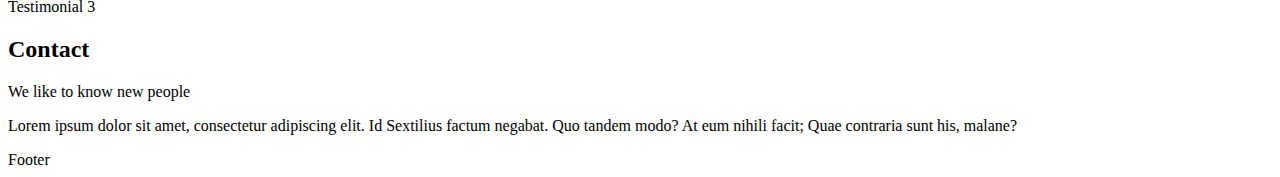
<file: 0x00-html_advanced/18-index.html>
<!DOCTYPE html>
<html lang="en" dir="ltr">
    <head>
        <meta charset="utf-8">
        <meta name="viewport" content="width=device-width, initial-scale=1.0, viewport-fit=cover">
        <title>Homepage - Techium</title>
        <meta name="description" content="Techium is a digital agency">
        <link rel="icon" type="image/x-icon" href="./favicon.ico">
        <link rel="icon" type="image/png" href="./favicon.png">
    </head>
    <body>

        <!-- Header -->
        <header>
            <div>
                <div>
                    <a href="/"><span>Techium</span></a>
                </div>
                <nav></nav>
            </div>
        </header>

        <!-- Main -->
        <main>
            <h1>Homepage</h1>

            <!-- Hero section -->
            <section>
                <div>
                    <h2>We help you build your brand!</h2>
                </div>
            </section>

            <!-- Services section -->
            <section>
                <div>
                    <header>
                        <h2>Services</h2>
                        <p>We work with you</p>
                    </header>
                    <div>
                        <h3>Design & Concept</h3>
                        <h3>Digital Strategy</h3>
                        <h3>Content Strategy</h3>
                        <h3>UX Design</h3>
                        <h3>Web Development</h3>
                        <h3>Social Media</h3>
                    </div>
                </div>
            </section>

            <!-- Works section -->
            <section>
                <div>
                    <header>
                        <h2>Works</h2>
                        <p>Take a look in our portfolio</p>
                    </header>
                    <div>
                        <article>
                            <h3>Interior Design</h3>
                        </article>
                        <article>
                            <h3>Web Development</h3>
                        </article>
                        <article>
                            <h3>Personal Brand</h3>
                        </article>
                    </div>
                </div>
            </section>

            <!-- About Us section -->
            <section>
                <div>
                    <header>
                        <h2>About Us</h2>
                        <p>Everything about us</p>
                    </header>
                    <div>
                        <h3>Who are we</h3>
                        <p>Lorem ipsum dolor sit amet, consectetur adipisicing elit. Ipsum, omnis expedita! Eum, praesentium cumque accusantium rem, sit quaerat est nisi ratione, deserunt ducimus quidem iste dicta quibusdam atque maxime cum!</p>
                        <h3>Our culture</h3>
                        <p>Lorem ipsum dolor sit amet, consectetur adipisicing elit. Ipsum, omnis expedita! Eum, praesentium cumque accusantium rem, sit quaerat est nisi ratione, deserunt ducimus quidem iste dicta quibusdam atque maxime cum!</p>
                        <h3>How we work</h3>
                        <p>Lorem ipsum dolor sit amet, consectetur adipisicing elit. Ipsum, omnis expedita! Eum, praesentium cumque accusantium rem, sit quaerat est nisi ratione, deserunt ducimus quidem iste dicta quibusdam atque maxime cum!</p>
                    </div>
                </div>
            </section>

            <!-- Latest news section -->
            <section>
                <div>
                    <header>
                        <h2>Latest news</h2>
                    </header>
                    <div>
                        <article>
                            <p>Career</p>
                            <h3>Hoc loco tenere se Triarius non potuit.</h3>
                            <p>Lorem ipsum dolor sit amet, consectetur adipiscing elit. Id Sextilius factum negabat. Quo tandem modo? At eum nihili facit; Quae contraria sunt his, malane?</p>
                        </article>
                        <article>
                            <p>Digital Life</p>
                            <h3>Ut alios omittam, hunc appello, quem ille unum secutus est.</h3>
                            <p>Lorem ipsum dolor sit amet, consectetur adipiscing elit. Tum mihi Piso: Quid ergo? Tum ille: Ain tandem? Non autem hoc: igitur ne illud quidem. Sed quod proximum fuit non vidit. Nos commodius agimus. An nisi populari fama?</p>
                        </article>
                        <article>
                            <p>Social</p>
                            <h3>Bestiarum vero nullum iudicium puto.</h3>
                            <p>Lorem ipsum dolor sit amet, consectetur adipiscing elit. Non igitur bene. Quid enim est a Chrysippo praetermissum in Stoicis? Pugnant Stoici cum Peripateticis. Prioris generis est docilitas, memoria; Apparet statim, quae sint officia, quae actiones.</p>
                        </article>
                    </div>
                </div>
            </section>

            <!-- Testimonials section -->
            <section>
                <div>
                    <header>
                        <h2>Testimonials</h2>
                        <p>We are more than a digital company</p>
                    </header>
                    <div>
                        <article>Testimonial 1</article>
                        <article>Testimonial 2</article>
                        <article>Testimonial 3</article>
                    </div>
                </div>
            </section>

            <!-- Contact section -->
            <section>
                <div>
                    <header>
                        <h2>Contact</h2>
                        <p>We like to know new people</p>
                    </header>
                    <div>
                        <p>Lorem ipsum dolor sit amet, consectetur adipiscing elit. Id Sextilius factum negabat. Quo tandem modo? At eum nihili facit; Quae contraria sunt his, malane?</p>
                    </div>
                </div>
            </section>
        </main>
        
        <!-- Footer -->
        <footer>
            <div>
                Footer
            </div>
        </footer>
    </body>
</html>
</file>
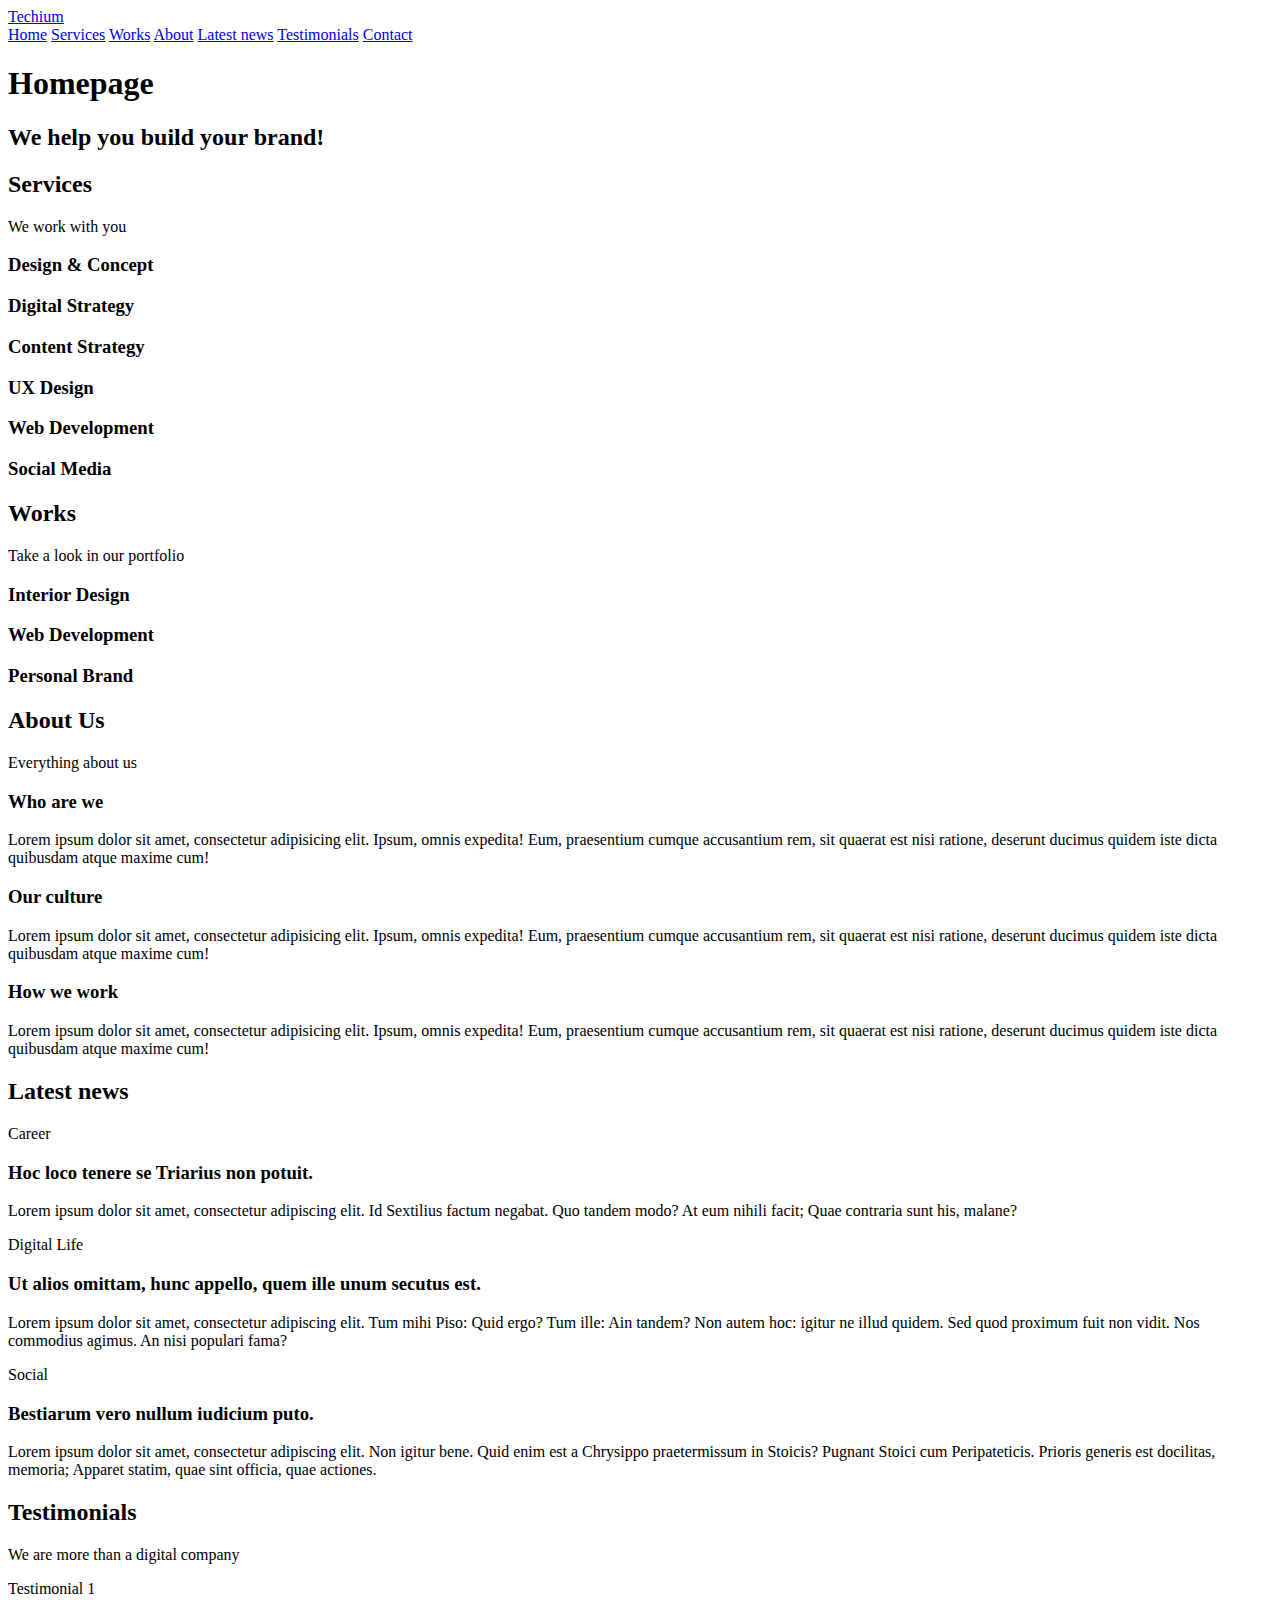
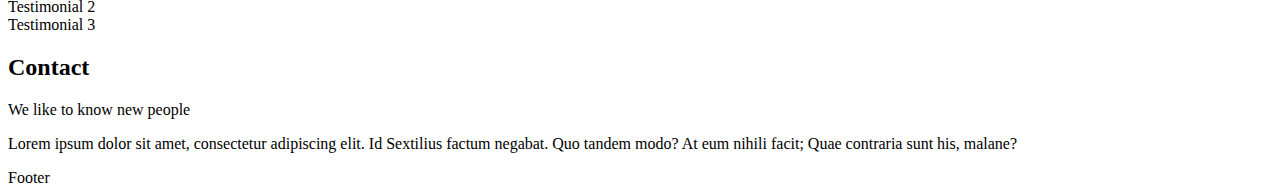
<file: 0x00-html_advanced/20-index.html>
<!DOCTYPE html>
<html lang="en" dir="ltr">
    <head>
        <meta charset="utf-8">
        <meta name="viewport" content="width=device-width, initial-scale=1.0, viewport-fit=cover">
        <title>Homepage - Techium</title>
        <meta name="description" content="Techium is a digital agency">
        <link rel="icon" type="image/x-icon" href="./favicon.ico">
        <link rel="icon" type="image/png" href="./favicon.png">
    </head>
    <body>

        <!-- Header -->
        <header>
            <div>
                <div>
                    <a href="/"><span>Techium</span></a>
                </div>
                <nav>
                   <a href="/">Home</a>
                   <a href="#services">Services</a>
                   <a href="#works">Works</a>
                   <a href="#about">About</a>
                   <a href="#latest_news">Latest news</a>
                   <a href="#testimonials">Testimonials</a>
                   <a href="#contact">Contact</a>
                </nav>
            </div>
        </header>

        <!-- Main -->
        <main>
            <h1>Homepage</h1>

            <!-- Hero section -->
            <section>
                <div>
                    <h2>We help you build your brand!</h2>
                </div>
            </section>

            <!-- Services section -->
            <section>
                <div>
                    <header>
                        <h2>Services</h2>
                        <p>We work with you</p>
                    </header>
                    <div>
                        <h3>Design & Concept</h3>
                        <h3>Digital Strategy</h3>
                        <h3>Content Strategy</h3>
                        <h3>UX Design</h3>
                        <h3>Web Development</h3>
                        <h3>Social Media</h3>
                    </div>
                </div>
            </section>

            <!-- Works section -->
            <section>
                <div>
                    <header>
                        <h2>Works</h2>
                        <p>Take a look in our portfolio</p>
                    </header>
                    <div>
                        <article>
                            <h3>Interior Design</h3>
                        </article>
                        <article>
                            <h3>Web Development</h3>
                        </article>
                        <article>
                            <h3>Personal Brand</h3>
                        </article>
                    </div>
                </div>
            </section>

            <!-- About Us section -->
            <section>
                <div>
                    <header>
                        <h2>About Us</h2>
                        <p>Everything about us</p>
                    </header>
                    <div>
                        <h3>Who are we</h3>
                        <p>Lorem ipsum dolor sit amet, consectetur adipisicing elit. Ipsum, omnis expedita! Eum, praesentium cumque accusantium rem, sit quaerat est nisi ratione, deserunt ducimus quidem iste dicta quibusdam atque maxime cum!</p>
                        <h3>Our culture</h3>
                        <p>Lorem ipsum dolor sit amet, consectetur adipisicing elit. Ipsum, omnis expedita! Eum, praesentium cumque accusantium rem, sit quaerat est nisi ratione, deserunt ducimus quidem iste dicta quibusdam atque maxime cum!</p>
                        <h3>How we work</h3>
                        <p>Lorem ipsum dolor sit amet, consectetur adipisicing elit. Ipsum, omnis expedita! Eum, praesentium cumque accusantium rem, sit quaerat est nisi ratione, deserunt ducimus quidem iste dicta quibusdam atque maxime cum!</p>
                    </div>
                </div>
            </section>

            <!-- Latest news section -->
            <section>
                <div>
                    <header>
                        <h2>Latest news</h2>
                    </header>
                    <div>
                        <article>
                            <p>Career</p>
                            <h3>Hoc loco tenere se Triarius non potuit.</h3>
                            <p>Lorem ipsum dolor sit amet, consectetur adipiscing elit. Id Sextilius factum negabat. Quo tandem modo? At eum nihili facit; Quae contraria sunt his, malane?</p>
                        </article>
                        <article>
                            <p>Digital Life</p>
                            <h3>Ut alios omittam, hunc appello, quem ille unum secutus est.</h3>
                            <p>Lorem ipsum dolor sit amet, consectetur adipiscing elit. Tum mihi Piso: Quid ergo? Tum ille: Ain tandem? Non autem hoc: igitur ne illud quidem. Sed quod proximum fuit non vidit. Nos commodius agimus. An nisi populari fama?</p>
                        </article>
                        <article>
                            <p>Social</p>
                            <h3>Bestiarum vero nullum iudicium puto.</h3>
                            <p>Lorem ipsum dolor sit amet, consectetur adipiscing elit. Non igitur bene. Quid enim est a Chrysippo praetermissum in Stoicis? Pugnant Stoici cum Peripateticis. Prioris generis est docilitas, memoria; Apparet statim, quae sint officia, quae actiones.</p>
                        </article>
                    </div>
                </div>
            </section>

            <!-- Testimonials section -->
            <section>
                <div>
                    <header>
                        <h2>Testimonials</h2>
                        <p>We are more than a digital company</p>
                    </header>
                    <div>
                        <article>Testimonial 1</article>
                        <article>Testimonial 2</article>
                        <article>Testimonial 3</article>
                    </div>
                </div>
            </section>

            <!-- Contact section -->
            <section>
                <div>
                    <header>
                        <h2>Contact</h2>
                        <p>We like to know new people</p>
                    </header>
                    <div>
                        <p>Lorem ipsum dolor sit amet, consectetur adipiscing elit. Id Sextilius factum negabat. Quo tandem modo? At eum nihili facit; Quae contraria sunt his, malane?</p>
                    </div>
                </div>
            </section>
        </main>
        
        <!-- Footer -->
        <footer>
            <div>
                Footer
            </div>
        </footer>
    </body>
</html>
</file>
